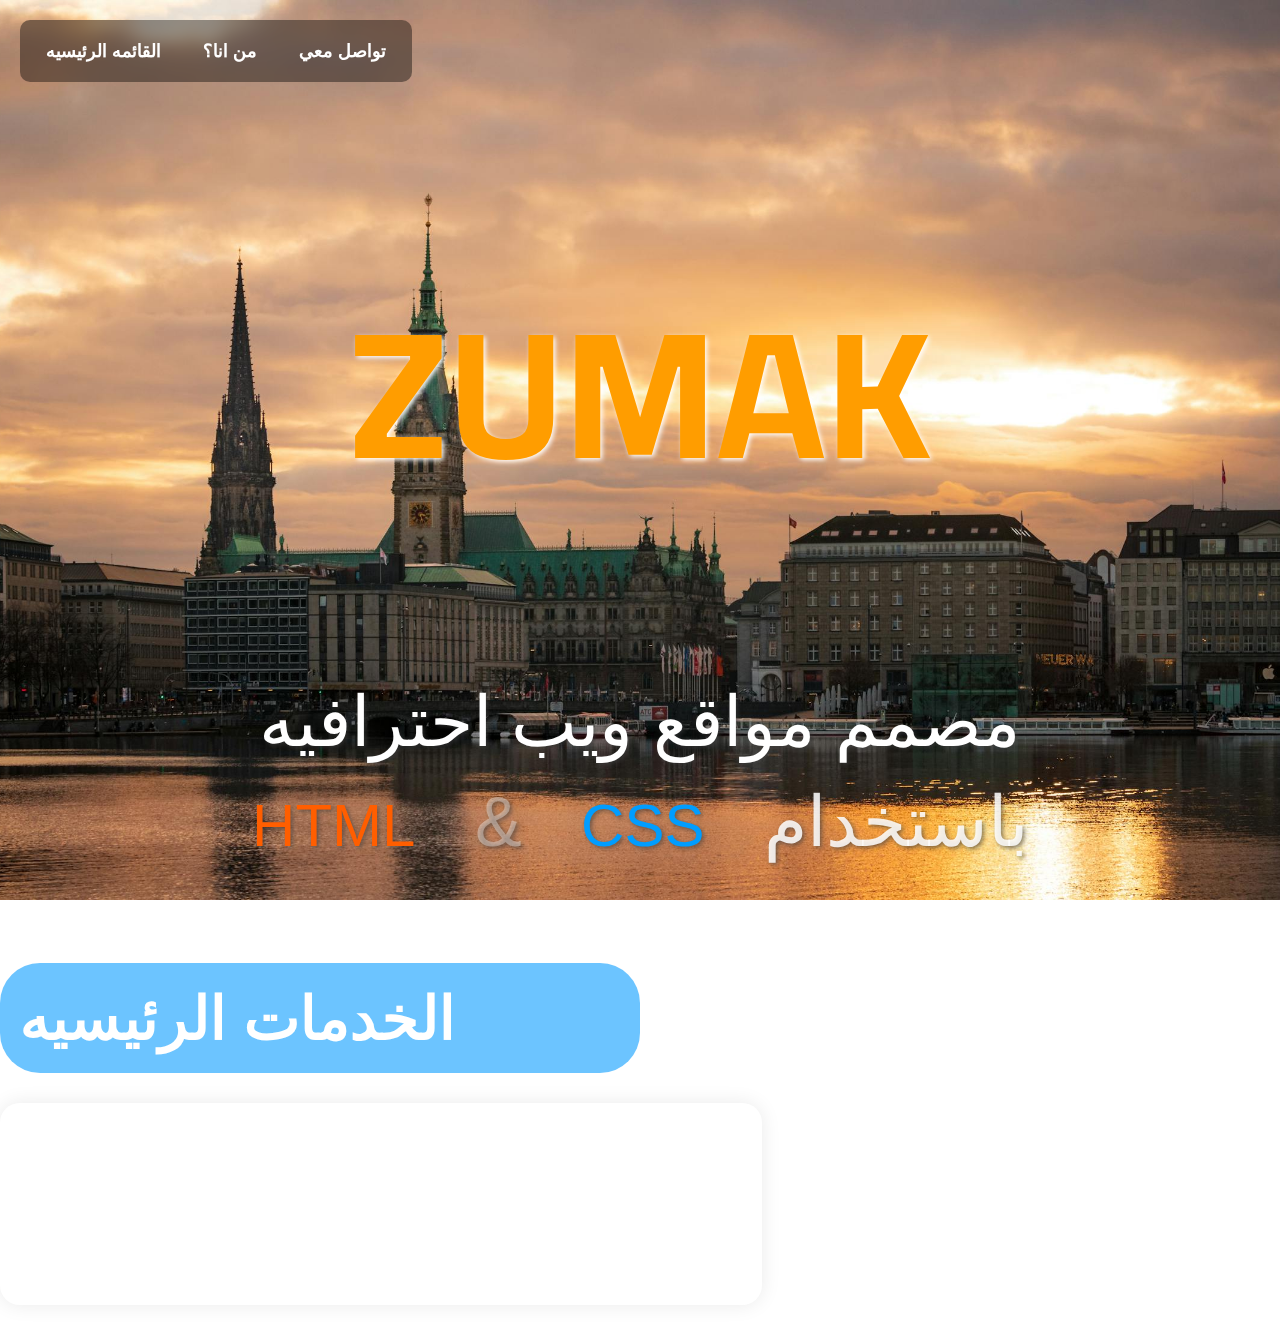
<file: index.html>
<!DOCTYPE html>
<html lang="en">
<head>
    <meta charset="UTF-8">
    <meta name="viewport" content="width=device-width, initial-scale=1.0">
    <title>ZUMAK|مصمم ويب</title>
    <link rel="stylesheet" href="test.css">
<link href="https://fonts.googleapis.com/css2?family=cairo:wght@700&display=swap" rel="stylesheet">
</head>
<body>
  <nav>
<a href="test.html">القائمه الرئيسيه</a>
       <a href="about.html">من انا؟</a>
    <a href="call me.html"> تواصل معي</a>
  </nav>
   
  
    
    <div class="title"> <h1>ZUMAK</h1></div>
 
 <p class="part">مصمم مواقع ويب احترافيه <br> </p><br>
<div class="start1"><p class="html">HTML</p>
<p class="and">&</p>
<P class="css">CSS</P>
<p class="word"> باستخدام</p></div>
<div class="start">
الخدمات الرئيسيه
</div>

<ul class="points">
<li>تصميم صفحات هبوط (landing pages)</li>
<li>تنسيق وتجميل المواقع باسلوب حديث</li>
<li>جعل المواقع متجاوبه مع الجوال والاجهزه اللوحيه</li>
<li>تحويل اي تصميم او صور لموقع الكتروني </li>
</ul>
</body>
</html>
</file>
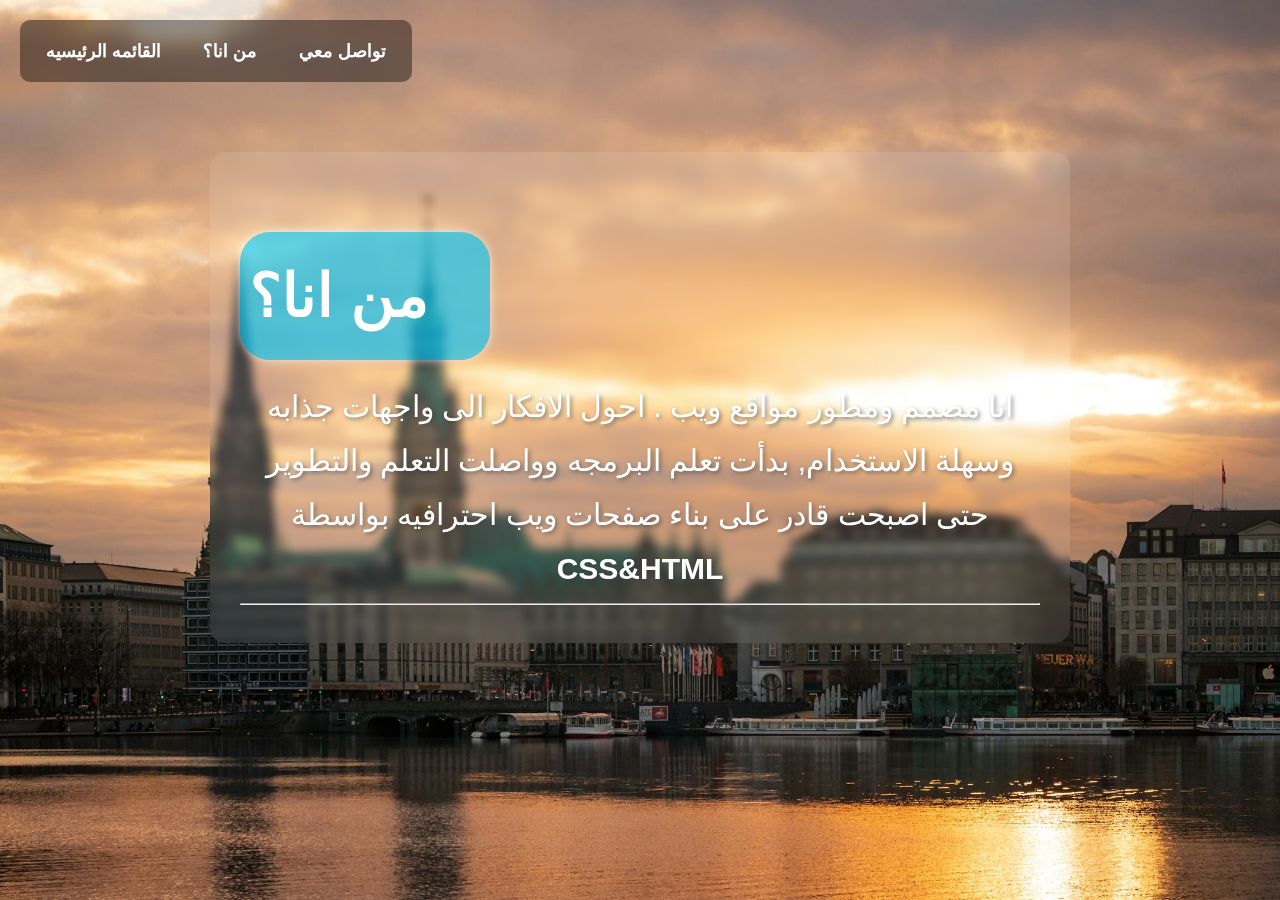
<file: about.html>
<!DOCTYPE html>
<html lang="en">
<head>
    <meta charset="UTF-8">
    <meta name="viewport" content="width=device-width, initial-scale=1.0">
    <link rel="stylesheet" href="test.css">

    <title>ZUMAK|مصمم ويب</title>
</head>
<body>
    
 
     <nav>
<a href="index.html">القائمه الرئيسيه</a>
       <a href="about.html">من انا؟</a>
    <a href="call me.html"> تواصل معي</a>
  </nav>
  
  <section class="about">
   <h2 class="title2">من انا؟</h2>
    <p class="par2">انا
         مصمم ومطور مواقع ويب .
        احول الافكار الى واجهات جذابه وسهلة الاستخدام,
        بدأت تعلم البرمجه وواصلت التعلم والتطوير حتى اصبحت 
 قادر على بناء  صفحات ويب احترافيه
 بواسطة <br><strong>CSS&HTML</strong>
    </p>
<br>
<hr>
    </section>
</body>
</html>
</file>
<file: test.css>
body {
  display: flex; 
  justify-content: center;
  margin: 0;
  padding: 0;
  font-family: 'Tajawal', sans-serif;
  flex-direction: column;
}
body {
  margin: 0;
  padding: 0;
  background: url('town.jpeg') no-repeat center center fixed;
  background-size: cover;
}

.title {
  color: rgb(255, 157, 0);
  font-size: 90px;
  text-align: center;
    text-shadow: 2px 2px 5px rgb(255, 255, 255);
    background-color: white;
    width: 400px;
  display: contents;
justify-content: center;
align-items: center;
height: 100vh;
margin-top: 200px;
font-family: 'cairo';
}
p{
  color: rgb(255, 255, 255);
  display: flex;
  font-size: 70px;
  margin-top: 10px;
  text-align: center;
  text-shadow: 2px 2px 4px rgba(61, 61, 61, 0.6);
  display: inline-block;
  margin: 0 10px;
  background: transparent;
  padding: 0 10px ;

}
.start1{
    display: inline-block;
    font-size: 70px;
    text-align: center;
  
}
.html{
color: rgb(255, 94, 0);
font-size: 60px;

}
.and{
color: rgba(255, 255, 255, 0.373);
font-size: 70px;

}
.css{
    color: rgb(0, 157, 255);
    font-size: 60px;
}
.word{
    color: rgba(255, 255, 255, 0.862);
    font-size: 70px;}
p.html
p.and
p.css
p.word{
    display: inline;
    margin: 0 10px;

}
.start{
color: rgb(255, 255, 255);
font-weight: bold;
margin-top: 100px;
font-size: 60px;

background-color: rgba(0, 153, 255, 0.575);
width: 600px;
padding:20px;
border-radius: 40px;
box-shadow: 0 0 10px white;
}
.points{

  background-color: rgba(255, 255, 255, 0.2); 
  backdrop-filter: blur(10px); 
  -webkit-backdrop-filter: blur(10px); 
  padding: 30px;
  border-radius: 15px;
  border: 1px solid rgba(255, 255, 255, 0.3);
  color: rgb(255, 255, 255);
  font-size: 30px;
  
  width: 700px;
  border-radius: 20px;
  box-shadow: 0 0 20px rgb(234, 234, 234);
}
nav {
  display: flex;
  justify-content: flex-start; 
  gap: 10px;
  padding: 10px;
  background-color: rgba(0, 0, 0, 0.4); 
  backdrop-filter: blur(8px); 
  border-radius: 10px;
  margin: 20px;
  width: fit-content;
}



nav a {
  color: rgb(255, 255, 255);
  text-decoration: none;
  font-size: 18px;
  padding: 10px 16px;
  border-radius: 10px;
  transition: all 0.5s ease;
  position: relative;
  font-weight: bold;
}

nav a::after {
  content: "";
  position: absolute;
  bottom: 5px;
  left: 10%;
  width: 80%;
  height: 3px;
  background-color: rgba(255, 255, 255, 0.668);
  transform: scaleX(0);
  transform-origin: center;
  transition: transform 0.6s ease-in-out;
}

nav a:hover {
  background-color: rgba(255, 255, 255, 0.423);
  color: rgb(255, 255, 255);
  font-size: 25px;
  top: -10px;
}

nav a:hover::after {
  transform: scaleX(1);
}

.about {
  max-width: 800px;
  margin: 50px auto;
  padding: 30px;
  background-color: rgba(255, 255, 255, 0.1);
  backdrop-filter: blur(5px);
  border-radius: 15px;
  color: white;
  font-size: 15px;
  line-height: 1.8;
}

.about h2 {
  font-size: 60px;
  margin-bottom: 20px;
  color: rgb(255, 255, 255);
  background-color: rgba(0, 204, 255, 0.614);
  padding: 10px ;
  width: 230px;
  border-radius: 30px;
  box-shadow:0 0 10px rgba(255, 255, 255, 0.745);
}
.par2{
  font-size: 30px;
  color: white;
}
.social a {
  font-size: 30px;
  color: white;
  background-color: #333;
  padding: 10px;
  margin: 5px;
  border-radius: 50%;
  text-decoration: none;
  display: inline-block;
  transition: 0.3s;
}

.social a:hover {
  transform: scale(1.1);
  opacity: 0.8;
}
.about2 {
  font-size: 38px;
 
  color: white;
  margin-bottom: 20px;
  background-color: #333333b4;
  padding: 10px;
  width: 500px;
  height: 50px;
  border-radius: 30px;
  box-shadow:0 0 20px rgba(255, 255, 255, 0.588);
  margin-left: 5px;
}
.contact-form {
  display: flex;
  flex-direction: column;
  gap: 15px;
  width: 300px;
  margin-top: 20px;
}

.contact-form input,
.contact-form textarea {
  padding: 10px;
  border-radius: 10px;
  border: none;
  font-size: 16px;
}

.contact-form button {
  background-color: #0af;
  color: white;
  padding: 10px;
  border-radius: 10px;
  border: none;
  cursor: pointer;
  transition: 0.3s;
}

.contact-form button:hover {
  background-color: #08c;
}
.tit{
  color: rgb(3, 143, 213);
  font-size: 40px;
  background-color: rgba(250, 235, 215, 0.845);
  width: 400px;
  border-radius: 20px;
  box-shadow: 0 0 20px rgba(255, 255, 255, 0.7);
  margin-left: 10px;
  padding: 8px;
}
.prices {
  background-color: rgba(255, 255, 255, 0.122);
  padding: 20px;
  border-radius: 20px;
  color: rgb(255, 255, 255);
  max-width: 500px;
  margin: 0 auto;
}

.prices h2 {
  text-align: center;
  margin-bottom: 20px;
  font-size: 38px;
  background-color: rgba(0, 0, 0, 0.719);
margin-bottom: 20px;
padding: 20px;
border-radius: 10px 60px 30px;


}

.prices ul {
  list-style: none;
  padding: 0;
}

.prices li {
  background-color: rgba(0, 0, 0, 0.186);
  margin-bottom: 15px;
  padding: 15px;
  border-radius: 12px;
  font-size: 16px;
}
@media (max-width: 768px) {
  .title {
    font-size: 40px !important;
    width: 90% !important;
    margin-top: 50px !important;
    height: auto !important;
  }
  

  p {
    font-size: 30px !important;
    margin: 5px 5px !important;
  }

  .start1 {
    font-size: 30px !important;
    text-align: center;
  }

  .html, .css {
    font-size: 25px !important;
  }

  .and, .word {
    font-size: 30px !important;
  }

  .start {
    font-size: 25px !important;
    width: 90% !important;
    padding: 10px !important;
    margin-top: 30px !important;
  }

  .points {
    font-size: 18px !important;
    width: 90% !important;
    padding: 15px !important;
  }

  nav {
    margin: 10px !important;
    padding: 5px !important;
    gap: 5px !important;
    width: 95% !important;
    overflow-x: auto;
  }

  nav a {
    font-size: 14px !important;
    padding: 8px 10px !important;
  }

  .about {
    font-size: 14px !important;
    max-width: 90% !important;
    padding: 15px !important;
    margin: 20px auto !important;
  }

  .about h2 {
    font-size: 30px !important;
    width: auto !important;
    padding: 8px !important;
  }

  .par2 {
    font-size: 18px !important;
  }

  .social a {
    font-size: 22px !important;
    padding: 8px !important;
    margin: 3px !important;
  }

  .about2 {
    font-size: 20px !important;
    width: 90% !important;
    height: auto !important;
    padding: 8px !important;
    margin-left: 0 !important;
  }

  .prices {
    max-width: 90% !important;
    padding: 15px !important;
  }

  .prices h2 {
    font-size: 24px !important;
    padding: 10px !important;
  }

  .prices li {
    font-size: 14px !important;
    padding: 10px !important;
  }

  .tit {
    font-size: 20px !important;
    width: 90% !important;
    padding: 5px !important;
    margin-left: 0 !important;
  }

  .contact-form {
    width: 90% !important;
  }

  .contact-form input,
  .contact-form textarea {
    font-size: 14px !important;
  }

  .contact-form button {
    font-size: 14px !important;
    padding: 8px !important;
  }
  
}
</file>
